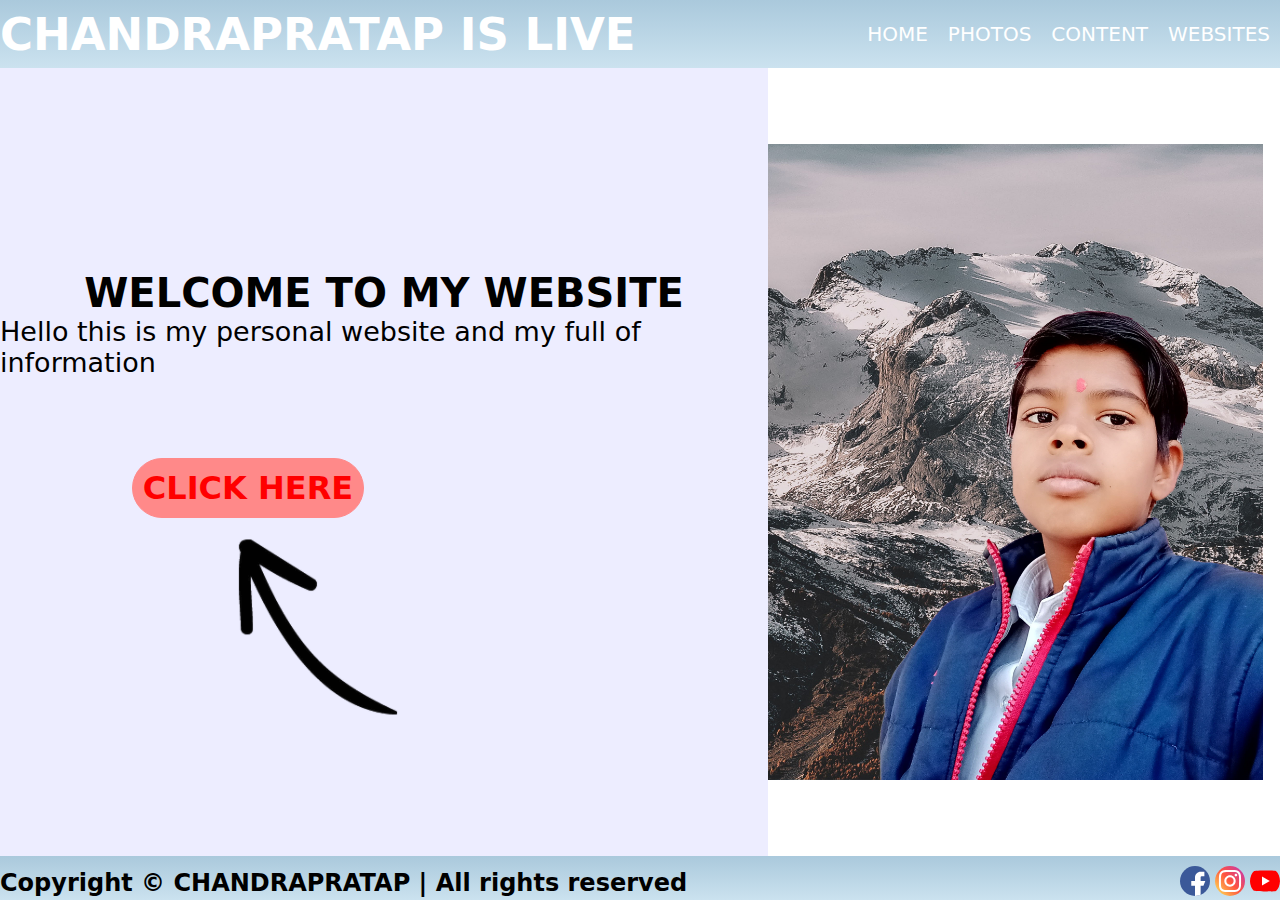
<file: index.html>
<!DOCTYPE html>
<html lang="en">
<head>
    <meta charset="UTF-8">
    <meta name="viewport" content="width=device-width, initial-scale=1.0">
    <title>Chandrapratap</title>
    <link rel="shortcut icon" href="cp ki photo 555.jpg" type="image/x-icon">
    <link rel="stylesheet" href="style.css">
</head>
<body>
    <script type="text/javascript">
        alert("WELLCOME TO MY WEBSITE");
    </script>
    <header>
        <!--<img src="cp ki photo 555.jpg" alt="logo" height="50px">-->
        <a href="index.html"><h2>CHANDRAPRATAP IS LIVE</h2></a>
        <ul>
            <li><a href="index.html">HOME</a></li>
            <li><a href="mainpage.html">PHOTOS</a></li>
            <li><a href="content.html">CONTENT</a></li>
	    <li><a href="website.html">WEBSITES</a></li>
        </ul>
    </header>
    <div id="main">
        <div id="main1">
            <h2>WELCOME TO MY WEBSITE</h2>
            <p>Hello this is my personal website and my full of information</p>
            <h1 id="button"><a href="about.html">CLICK HERE</a></h1>
            <div id="logoc"></div>
            <img src="arrow1.png" alt="photo">
        </div>
        <div id="main2">
            
        </div>
    </div>
    <footer>
        <h2>Copyright © CHANDRAPRATAP | All rights reserved</h2>
        <div id="icons">
            <a href="https://www.facebook.com/profile.php?id=100052978354446"><img src="facebook.svg" alt="facebook" height="30px"></a>
            <a href="https://www.instagram.com/chandrapratap789/?hl=en"><img src="instagram.svg" alt="instagram" height="30px"></a>
            <a href="https://www.youtube.com/channel/UCRrgM8g7QkC-K5cqobf7ekg?view_as=subscriber"><img src="youtube.svg" alt="youtube" height="30px"></a>
        </div>
    </footer>
</body>
</html>
</file>
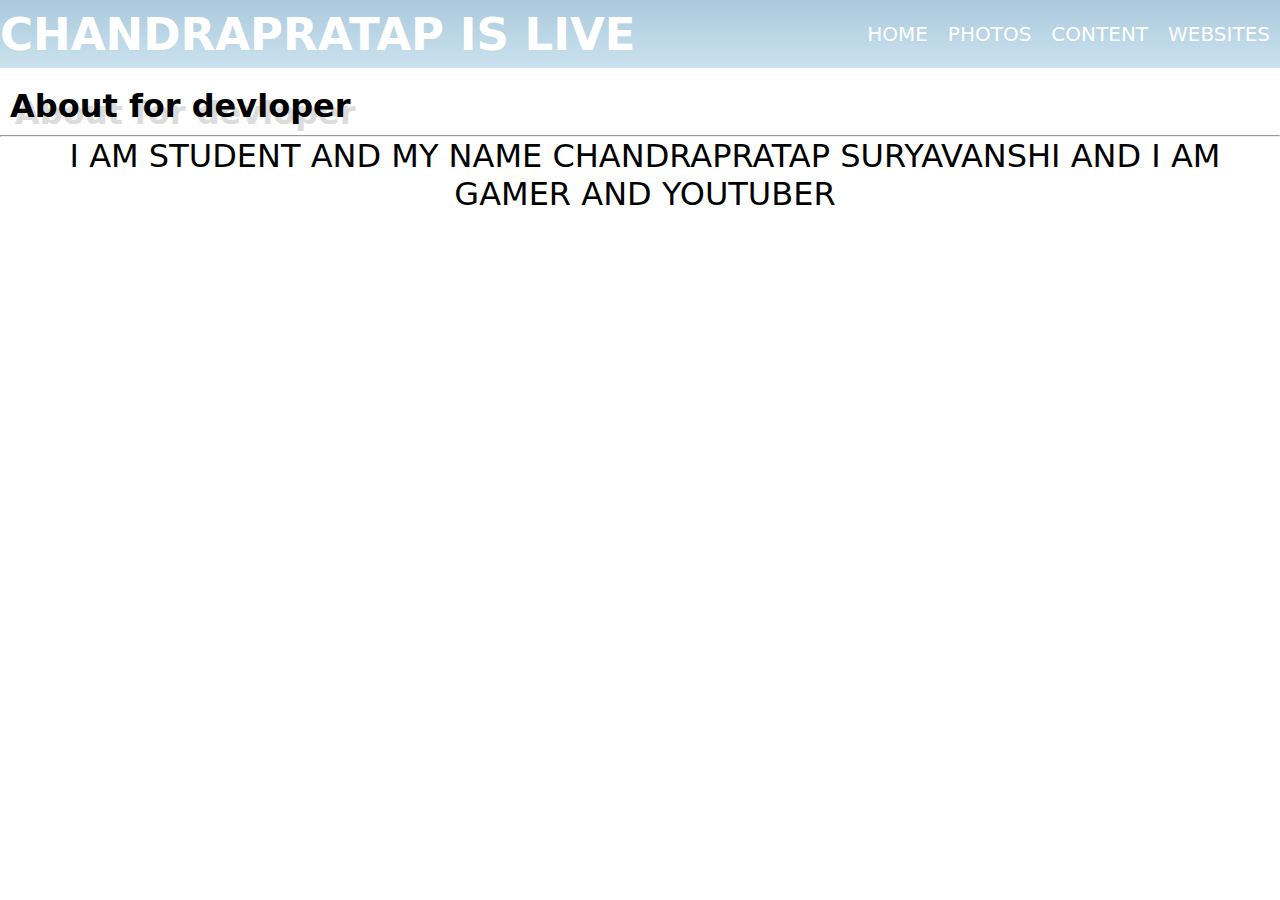
<file: about.html>
<!DOCTYPE html>
<html lang="en">
<head>
    <meta charset="UTF-8">
    <meta name="viewport" content="width=device-width, initial-scale=1.0">
    <link rel="stylesheet" href="style.css">
    <title>About</title>
</head>
<body>
    <header>
        <!--<img src="cp ki photo 555.jpg" alt="logo" height="50px">-->
        <a href="index.html"><h2>CHANDRAPRATAP IS LIVE</h2></a>
        <ul>
            <li><a href="index.html">HOME</a></li>
            <li><a href="mainpage.html">PHOTOS</a></li>
            <li><a href="content.html">CONTENT</a></li>
	    <li><a href="website.html">WEBSITES</a></li>
        </ul>
    </header>
    <br>
    <h1 id="aboutfirsth1">About for devloper</h1>
    <hr>
    <p id="aboutp">I AM STUDENT AND MY NAME CHANDRAPRATAP SURYAVANSHI AND I AM GAMER AND YOUTUBER <!--WRITE JAVASCRIPT  -> SURYAPRATAP SINGH SURYAVANSHI--> <br></p>
   <!-- <p id="aboutp">I AM STUDENT AND THIS WEBSITE CRATE BY CHANDRAPRATAP SINGH SURYAVANSHI WRITE JAVASCRIPT  -> SURYAPRATAP SINGH SURYAVANSHI <br></p>-->
</body>
</file>
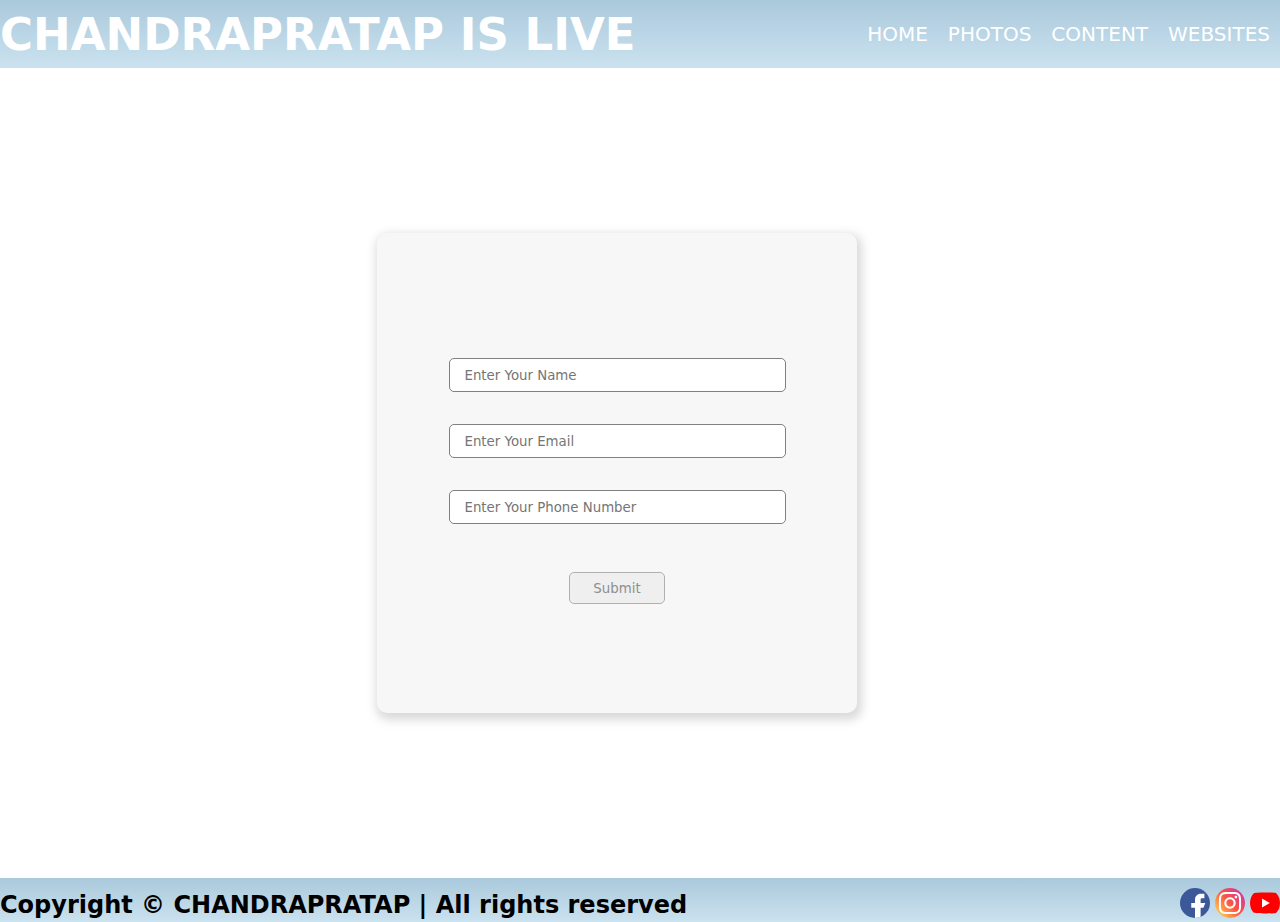
<file: content.html>
<!DOCTYPE html>
<html lang="en">
<head>
    <meta charset="UTF-8">
    <meta name="viewport" content="width=device-width, initial-scale=1.0">
    <title>CONTENT</title>
    <link rel="stylesheet" href="style.css">
</head>
<body>
    <header>
        <!--<img src="cp ki photo 555.jpg" alt="logo" height="50px">-->
        <a href="index.html"><h2>CHANDRAPRATAP IS LIVE</h2></a>
        <ul>
            <li><a href="index.html">HOME</a></li>
            <li><a href="mainpage.html">PHOTOS</a></li>
            <li><a href="content.html">CONTENT</a></li>
	    <li><a href="website.html">WEBSITES</a></li>
        </ul>
    </header>
    <!--<script type="text/javascript">
        var a;
        Input{(a);}
        document.write(a+15);
    </script>-->
    <div id="maincontent">
        <form 
        action="https://yourquerys.herokuapp.com/api/send/11783b0c-3dce-4e0a-abc5-b7c80b1b7e0a"
        method="post">
        <div id="contact">
            <input id="userName" type="text" name="name" placeholder="Enter Your Name">
            <input id="email" type="email" name="email" placeholder="Enter Your Email">
            <input id="phone" type="query" name="query" placeholder="Enter Your Phone Number">
            <!--<input id="text" type="text" name="name" placeholder="Enter Your Name">-->
            <!--<input id="query" type="tel" name="query" placeholder="Enter Your Phone Number">-->
            <button id ="button1"type="submit">Submit</button>
        </div>
    </form>
        <!--<div id="cards">
                <div class="card">             phone
                    <h2>--PHONE--</h2>
                </div>
                <div class="card">             facebook
                    <h2>--FACEBOOK--</h2>
                </div>
                <div class="card">             youtube
                    <h2>--YOUTUBE--</h2>
                </div>
                <div class="card">             instagram
                    <h2>--INSTAGRAM--</h2>
                </div>
            </div>-->
    </div>
    <footer>
        <h2>Copyright © CHANDRAPRATAP | All rights reserved</h2>
        <div id="icons">
            <a href="https://www.facebook.com/profile.php?id=100052978354446"><img src="facebook.svg" alt="facebook" height="30px"></a>
            <a href="https://www.instagram.com/chandrapratap789/?hl=en"><img src="instagram.svg" alt="instagram" height="30px"></a>
            <a href="https://www.youtube.com/channel/UCRrgM8g7QkC-K5cqobf7ekg?view_as=subscriber"><img src="youtube.svg" alt="youtube" height="30px"></a>
        </div>
    </footer>
</body>
</html>
</file>
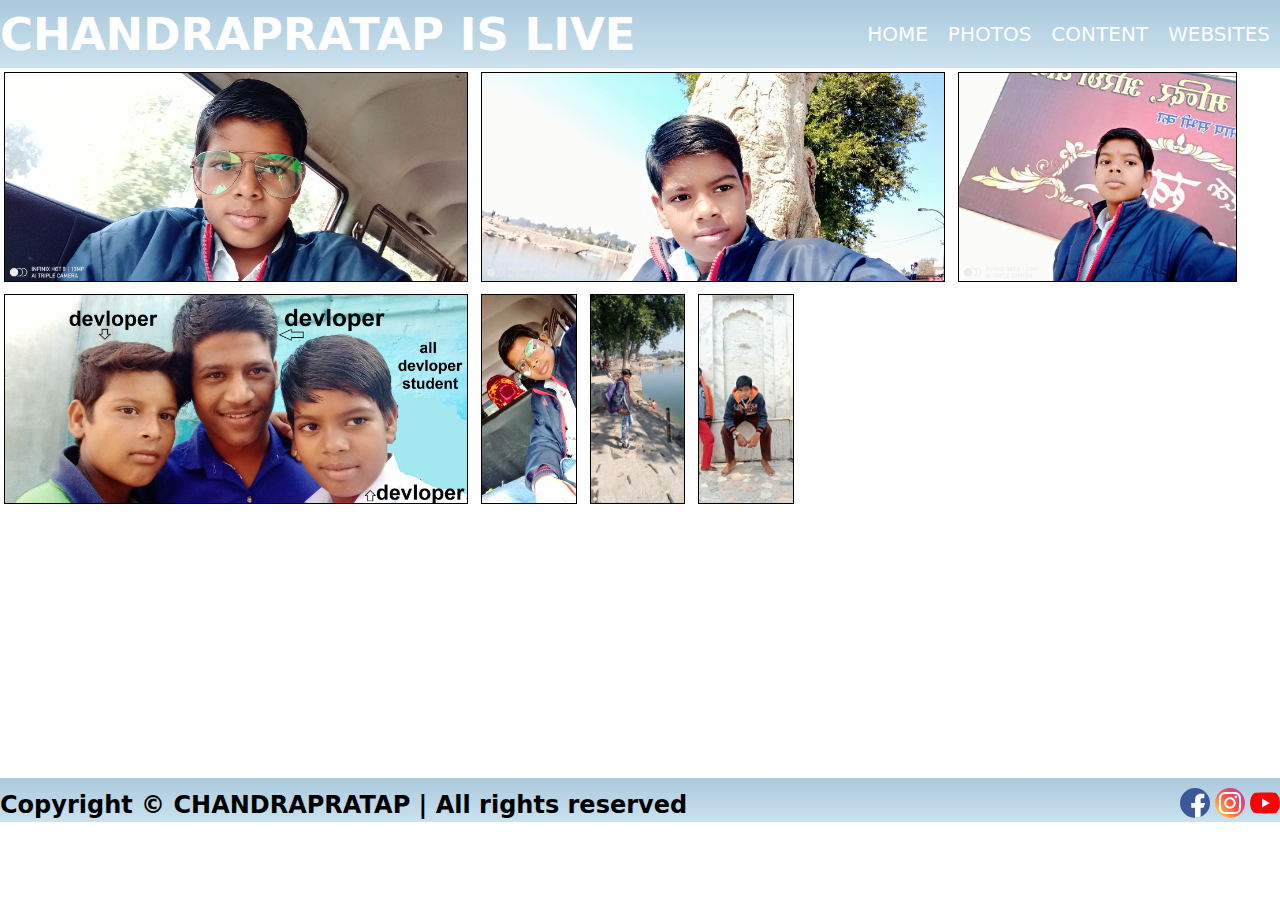
<file: mainpage.html>
<!DOCTYPE html>
<html lang="en">
<head>
    <meta charset="UTF-8">
    <meta name="viewport" content="width=device-width, initial-scale=1.0">
    <title>Chandrapratap</title>
    <link id="mlmf" rel="shortcut icon" href="logo.png" type="image/x-icon">
    <link rel="stylesheet" href="style.css">
</head>
<body>
    <header>
        <!--<img src="cp ki photo 555.jpg" alt="logo" height="50px">-->
        <a href="index.html"><h2>CHANDRAPRATAP IS LIVE</h2></a>
        <ul>
            <li><a href="index.html">HOME</a></li>
            <li><a href="mainpage.html">PHOTOS</a></li>
            <li><a href="content.html">CONTENT</a></li>
	    <li><a href="website.html">WEBSITES</a></li>
        </ul>
    </header>
    <div id="photosmain">
        <img src="1.jpg" alt="photo" height="207.9px" class="photosimg">
        <img src="4.jpg" alt="photo" height="207.9px" class="photosimg">
        <img src="3.jpg" alt="photo" height="207.9px" class="photosimg">
        <img src="7.jpg" alt="photo" height="207.9px" class="photosimg">
        <img src="2.jpg" alt="photo" height="207.9px" class="photosimg">
        <img src="5.jpg" alt="photo" height="207.9px" class="photosimg">
        <img src="6.jpg" alt="photo" height="207.9px" class="photosimg">
    </div>
    <footer>
        <h2>Copyright © CHANDRAPRATAP | All rights reserved</h2>
        <div id="icons">
            <a href="https://www.facebook.com/profile.php?id=100052978354446"><img src="facebook.svg" alt="facebook" height="30px"></a>
            <a href="https://www.instagram.com/chandrapratap789/?hl=en"><img src="instagram.svg" alt="instagram" height="30px"></a>
            <a href="https://www.youtube.com/channel/UCRrgM8g7QkC-K5cqobf7ekg?view_as=subscriber"><img src="youtube.svg" alt="youtube" height="30px"></a>
        </div>
    </footer>
</body>
</html>
</file>
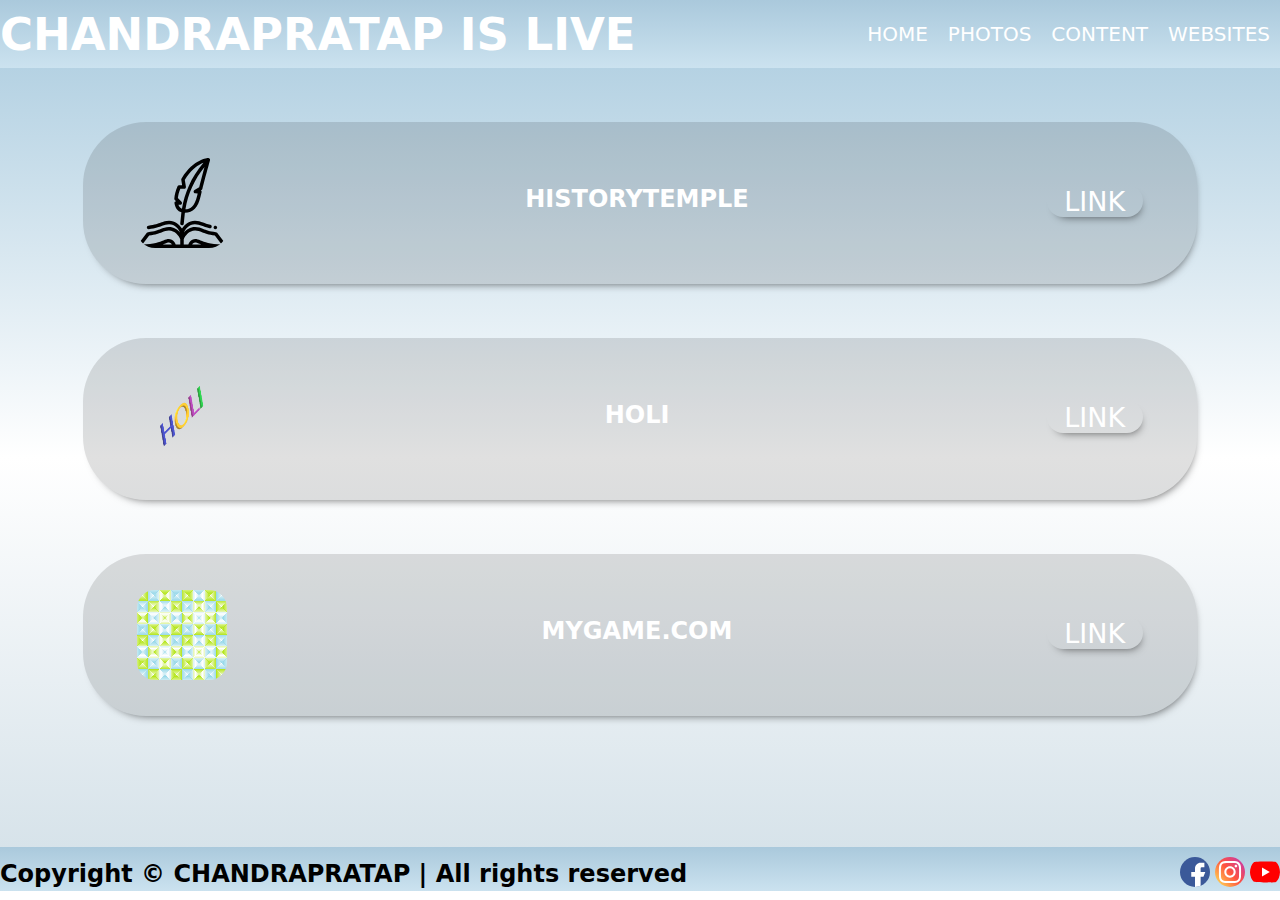
<file: website.html>
<!DOCTYPE html>
<html lang="en">
<head>
    <meta charset="UTF-8">
    <meta name="viewport" content="width=device-width, initial-scale=1.0">
    <title>Chandrapratap</title>
    <link rel="shortcut icon" href="cp ki photo 555.jpg" type="image/x-icon">
    <link rel="stylesheet" href="style.css">
</head>
<body>
    <header>
        <a href="index.html"><h2>CHANDRAPRATAP IS LIVE</h2></a>
        <ul>
            <li><a href="index.html">HOME</a></li>
            <li><a href="mainpage.html">PHOTOS</a></li>
            <li><a href="content.html">CONTENT</a></li>
	    <li><a href="website.html">WEBSITES</a></li>
        </ul>
    </header>
    <div id="mainweb">
        <div id="card">
            <!-- first -->
            <div class="cards">
                <img src="history.svg" alt="logo">
                <a href="http://historytemple.000webhostapp.com/"><h2 style="color: white;">HISTORYTEMPLE</h2></a>
                <button><a href="http://historytemple.000webhostapp.com/">LINK</a></button>
            </div>
            <!-- second -->
            <div class="cards">
                <img src="Untitled2.png" alt="logo">
                <a href="https://luckyholi.000webhostapp.com/"><h2 style="color: white;">HOLI</h2></a>
                <button><a href="https://luckyholi.000webhostapp.com/">LINK</a></button>
            </div>
            <!-- third -->
            <div class="cards">
                <img src="icon.png" alt="logo">
                <a href="#"><h2 style="color: white;">MYGAME.COM</h2></a>
                <!-- <button onclick="showditatil()" ondblclick="lessditail()">DITAIL</button> -->
                <button><a href="#">LINK</a></button>
            </div>
            <!-- fourth -->
        </div>
    </div>
    <footer>
        <h2>Copyright © CHANDRAPRATAP | All rights reserved</h2>
        <div id="icons">
            <a href="https://www.facebook.com/profile.php?id=100052978354446"><img src="facebook.svg" alt="facebook" height="30px"></a>
            <a href="https://www.instagram.com/chandrapratap789/?hl=en"><img src="instagram.svg" alt="instagram" height="30px"></a>
            <a href="https://www.youtube.com/channel/UCRrgM8g7QkC-K5cqobf7ekg?view_as=subscriber"><img src="youtube.svg" alt="youtube" height="30px"></a>
        </div>
    </footer>
    <script src="javascript.js"></script>
</body>
</html>
</file>
<file: style.css>
*{
    margin: 0;
    padding: 0;
    font-family: system-ui;
}

#mlmf{
    height: 50px;
}

header{
    background-image: linear-gradient( #aac9dc 0%, #cbe2ef 100%);
    font-family: Arial, Helvetica, sans-serif;
    display: flex;
    flex-direction: row;
    justify-content: space-between;
    align-items: center;
    padding-top: 7.5px;
    padding-bottom : 7.5px;
    position: sticky;
    top: 0;
    left: 0;
    text-align: : center;
    /* width: 75.5rem; */
}

header a{
    text-decoration: none;
}

header h2 {
    font-size: 45px;
    color: white;
    cursor: default;
}

header ul {
    list-style: none;
    display: flex;
    flex-direction: row;
}

header ul li a {
    color: white;
    text-decoration: none;
    margin: 10px;
    font-size: 20px;
}

header img{
    border-radius: 50px;
}

.cards a{
    text-decoration: none;
}

#main{
    display: grid;
    grid-template-columns: 1fr 1fr;
    grid-template-rows: 1fr;
    /* display: flex;
    flex-direction: column;
    justify-content: center;
    align-items: center;
    height:90vh;
    width: 95vw;*/
}

#maincontent{
    display: flex;
    flex-direction: column;
    justify-content: center;
    align-items: center;
    height:90vh;
    width: 95vw;
    /*position: sticky;*/
}

#main1{
    background-color: #ededff;
    height: 87.6vh;
    width: 60vw;
    display: flex;
    flex-direction: column;
    justify-content: center;
    align-items: center;
}

#main2{
    background: url(cp\ ki\ photo\ 555.jpg);
    height: 87.6vh;
    width: 38.7vw;
    background-position: center;
    background-repeat: no-repeat;
    background-size: 53rem;
}

#main1 h2{
    font-size: 40px;
    margin-top: 4rem;
}

#aboutp{
    padding-left: 10px;
    font-size: 2rem;
    text-align: center;
    /*background: blue;
    color: #1e78d4;
    cursor: context-menu;*/
    cursor: pointer;
}

#main1 p{
    font-size:27px;
}

#button{
    border: 1px solid #ff8989;
    padding: 10px;
    background: #ff8989;
    color: red;
    border-radius: 40px;
    margin-top: 5rem;
    margin-left: -17rem;
}

#button a{
    color: red;
    text-decoration: none;
}

#contact{
    margin-left: 18px;
    width: 20rem;
}

#main1 img{
    margin-right: 8rem;
}

#cards{
    display: flex;
    flex-direction: column;
    justify-content: center;
    align-items: center;
    width: 100vh;
    margin-left: 20rem;
    
}

.card{
    background: rgb(226, 226, 226);
    margin-top: 4.5rem;
    height: 60vh;
    width: 50vh;
    text-align: center;
}

#contact{
    display: flex;
    flex-direction: column;
    justify-content: center;
    align-items: center;
    background-color: #f8f7f7;
    width: 30rem;
    height: 30rem;
    outline: none;
    border-radius: 10px;
    box-sizing: border-box;
    overflow: hidden;
    box-shadow: 2px 4px 10px 3px #8080804a;
}

#email,#userName,#phone,#text,#query{
    margin: 1rem 0;
    width: 20rem;
    border: 1px solid gray;
    border-radius: 5px;
    height: 2rem;
    padding-left: 15px;
    text-decoration: none;
    outline: none;
}

#button1{
    width: 6rem;
    height: 2rem;
    margin-top: 2rem;
    border: 1px solid #adb1af;
    border-radius: 5px;
    cursor: pointer;
    color: #8c8f8d;
}

#aboutfirsth1{
    padding-left:10px;
    padding-bottom: 10px;
    text-shadow: 5px 7px gainsboro;
}

#photosmain{
    height: 78.9vh;
}

.photosimg{
    margin: 4px;
    border: 1px solid black;
}

footer{
    background-image: linear-gradient( #aac9dc 0%, #cbe2ef 100%);
    text-align: center;
    /* width: 98.5vw; */
    padding-top: 10px;
    display: flex;
    flex-direction: row;
    justify-content: space-between;
    align-items: center;
    /* position: absolute;
    bottom: 0;
    left: 0; */
}

#realfotter{
    padding: 16px;
}

#mainweb{
    height: 86.6vh;
    /* background: linear-gradient(#ffa000,#ffffff,#33ff00); */
    background: linear-gradient(#b5d2e3,#ffffff,#d7e3ea);
}

#card{
    display: flex;
    flex-direction: column;
    justify-content: space-between;
    align-items: center;
}

.cards{
    height: 18vh;
    border-radius: 7vh;
    width: 87vw;
    /* background: linear-gradient(20deg, #c1c1c1, #737373); */
    background: #0000001f;
    margin-top: 6vh;
    display: flex;
    flex-direction: row;
    justify-content: space-between;
    /* align-items: center;*/
    box-shadow: 3px 6px 8px -6px #00000094;
}

.cards img{
    height: 10vh;
    margin-left: 6vh;
    margin-top: 4vh;
    border-radius: 2vh;
    width: 10vh;
}

.cards button{
    font-size: 3vh;
    height: 2rem;
    width: 6rem;
    margin-right: 6vh;
    margin-top: 7vh;
    border-radius: 20vh;
    background: #ffffff00;
    border: none;
    box-shadow: 3px 6px 8px -6px #00000094;
}

.cards h2{
    margin-top: 7vh;
}

.cards button:active{
    /* box-shadow: inset 5px 8px 14px 0px grey; */
    box-shadow: inset -3px -5px 14px 0px grey;
}
.spand{
    height: 30vh;
}

.cards button a{
    text-decoration: none;
    color: #ffffff;
}

footer img{
    border-radius: 50%;
}

/*@media only screen and (max-width: 740px)
{
    header{
        width: 41.5rem;
        flex-direction: column;
        padding-left: 61px;
    }


    header ul li a{
        font-size: 1.7rem;
    }

    #main{
        grid-template-columns: 1fr;
        grid-template-rows: 1fr 1fr;
    }

    #main1{
        width: 178.4vw;
    }

    #main2{
        width: 177.8vw;
    }

    footer{
        width: 44.4rem;
    }
}*/

@media only screen and (max-width: 449px)
{
    header{
        /* width: 21.3rem; */
        flex-direction: column;
        text-align: center;
        /* padding-left: 62.5px; */
        /*padding-left: 17vw;*/
    }

    header ul li a{
        font-size: 17px;
    }

    header h2{
        font-size: 3vh;
        margin-right: 9vh;
    }

    #main{
        grid-template-columns: 1fr;
        grid-template-rows: 1fr 1fr;
    }

    #main1{
        width: 100vw;
    }

    #main1 h2{
        padding-left: 12px;
    }

    #main p{
        font-size: 22px;
        padding-left: 18px;
    }

    #button{
        margin-top: 3rem;
        margin-left: -3rem;
    }

    #main1 img {
        margin-right: -5rem;
    }

    #main2{
        width: 100vw;
        background-size: 60rem;
    }

    #photosmain img{
        height: 157.9px;
    }

    #photosmain {
        height: 133.9vh;
    }

    .cards img{
	height:6vh;
	margin-right:3vh;
    }

    .cards h2{
	margin-top:5vh;
	font-size:1.5rem;
    }

    .cards button{
	margin-top:10vh;
	box-shadow:none;
    }

    .cards button a{
	color:transparent;
    }

    #email, #userName, #phone, #text, #query {
    width: 16rem;
    }

    #contact{
	width:19rem;
    }

    #aboutp{
        font-size: 1rem;
    }

    footer{
        /* width: 24.4rem; */
        
    }
}
</file>
